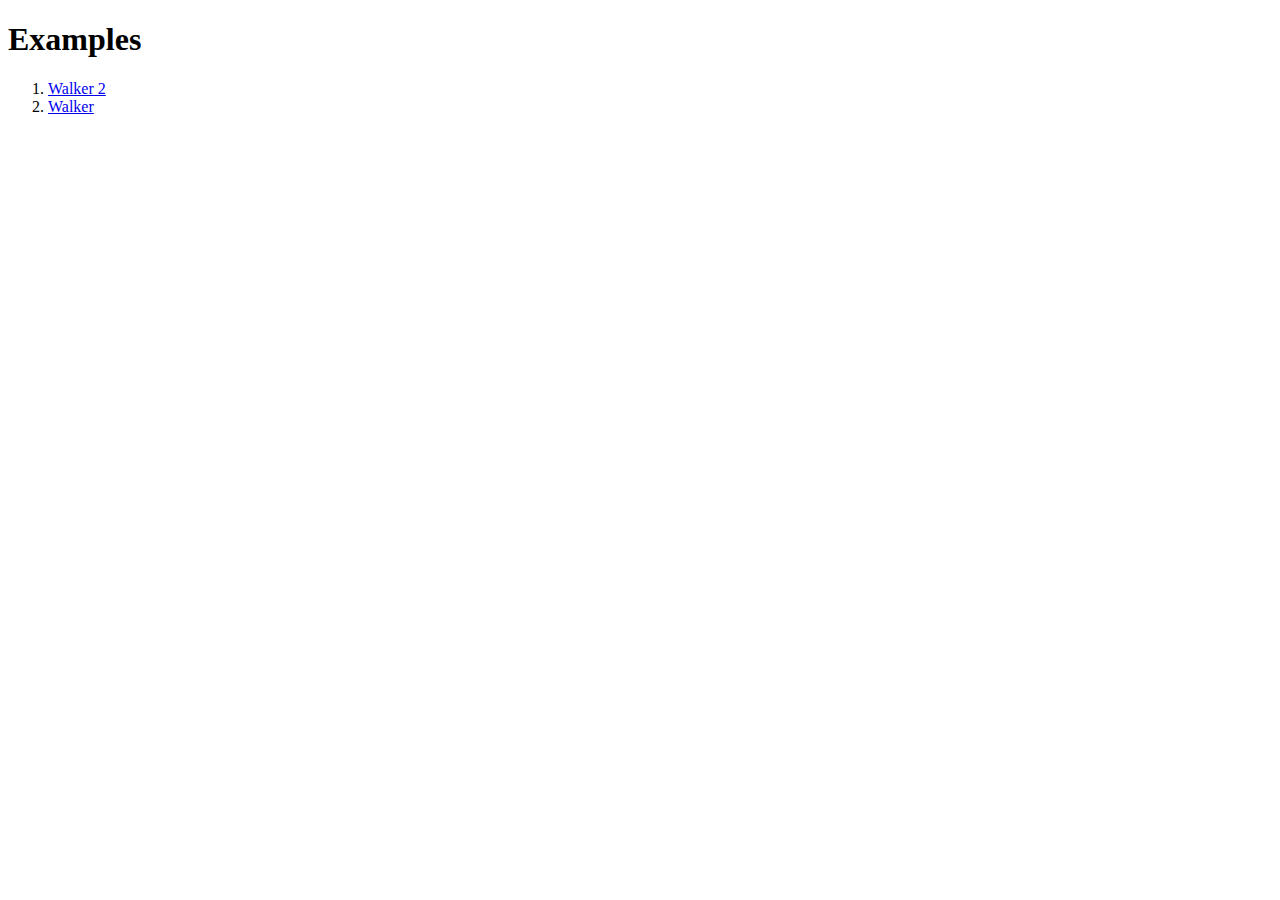
<file: index.html>
<!DOCTYPE html>
<html>
	<head>
		<title>Generic Game Engine</title>
	</head>
	<body>
		<h1>Examples</h1>
		<ol>
			<li><a href="examples/walker2/index.html">Walker 2</a></li>
			<li><a href="examples/walker/index.html">Walker</a></li>
		</ol>
	</body>
</html>
</file>
